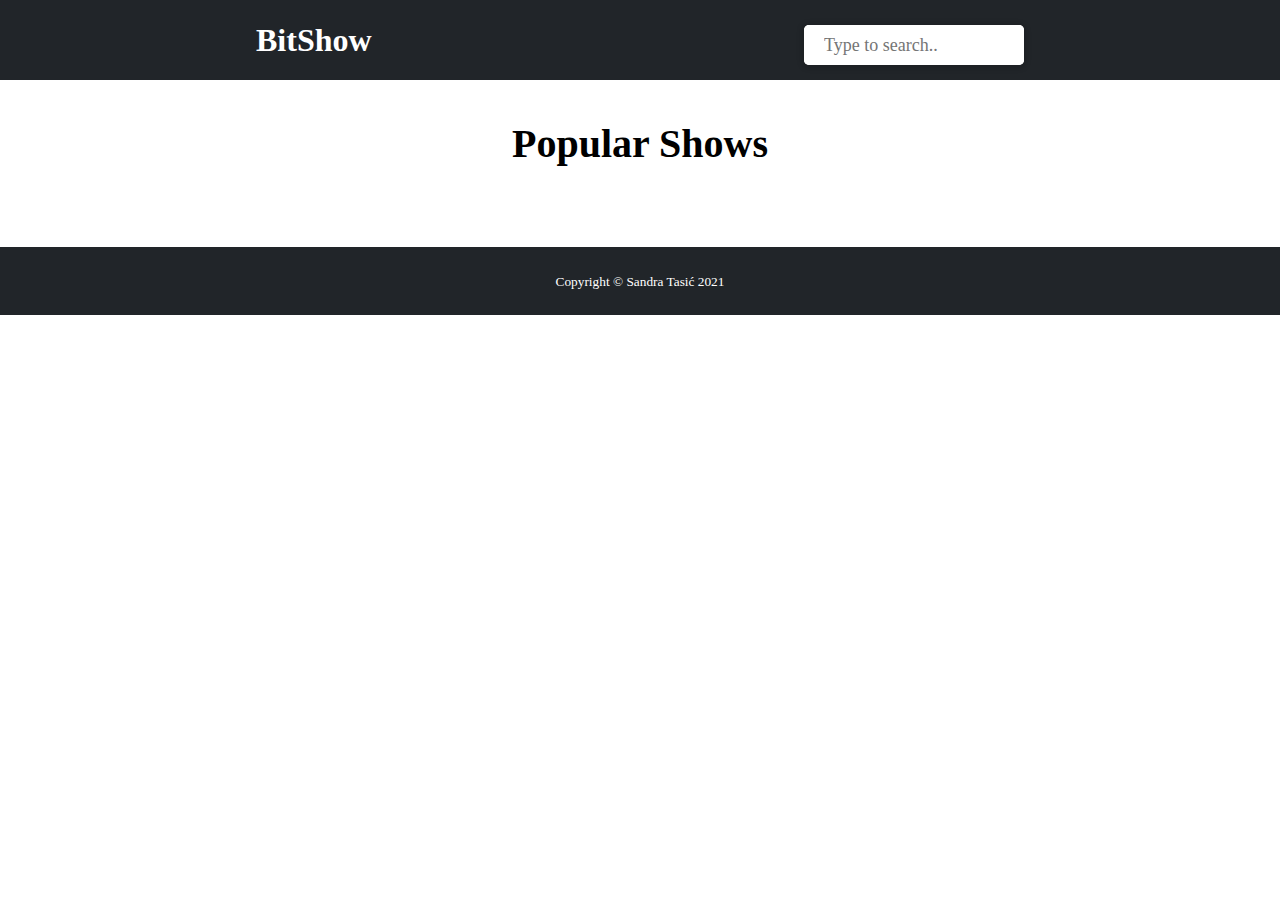
<file: index.html>
<!DOCTYPE html>
<html lang="en">
<head>
    <meta charset="UTF-8">
    <meta http-equiv="X-UA-Compatible" content="IE=edge">
    <meta name="viewport" content="width=device-width, initial-scale=1.0">
    <link href="https://cdn.jsdelivr.net/npm/bootstrap@5.0.2/dist/css/bootstrap.min.css" rel="stylesheet" integrity="sha384-EVSTQN3/azprG1Anm3QDgpJLIm9Nao0Yz1ztcQTwFspd3yD65VohhpuuCOmLASjC" crossorigin="anonymous">
    <link rel="stylesheet" href="./style/main.css">
    <title>BitShow</title>
</head>
<body>
    <header>
        <nav>
            <div>
                <h1>BitShow</h1>
            </div>
            <div class="wrapper">
                <div class="search-input">
                <a href="" target="_blank" hidden></a>
                <input type="text" placeholder="Type to search.."
                class="input-type">
                <div class="autocom-box">
                </div>
                </div>
            </div>
         </nav>
    </header>


    
    <main>
        <h2>Popular Shows</h2>
        <div class="main-div">

        </div>

    </main>

    <footer>
        <small>Copyright &copy; <a href="https://www.linkedin.com/in/sandra-tasi%C4%87-568a08170/" target="_blank" class="linkedin">Sandra Tasić</a> 2021</small>
    </footer>





    
    <script src="https://code.jquery.com/jquery-3.6.0.min.js" integrity="sha256-/xUj+3OJU5yExlq6GSYGSHk7tPXikynS7ogEvDej/m4=" crossorigin="anonymous"></script>
    
    <script src="https://cdn.jsdelivr.net/npm/bootstrap@5.0.0/dist/js/bootstrap.bundle.min.js" integrity="sha384-p34f1UUtsS3wqzfto5wAAmdvj+osOnFyQFpp4Ua3gs/ZVWx6oOypYoCJhGGScy+8" crossorigin="anonymous"></script>
    <script src="js/main.js"></script>
    <script src="js/searchLogic.js"></script>
    
</body>
</html>
</file>
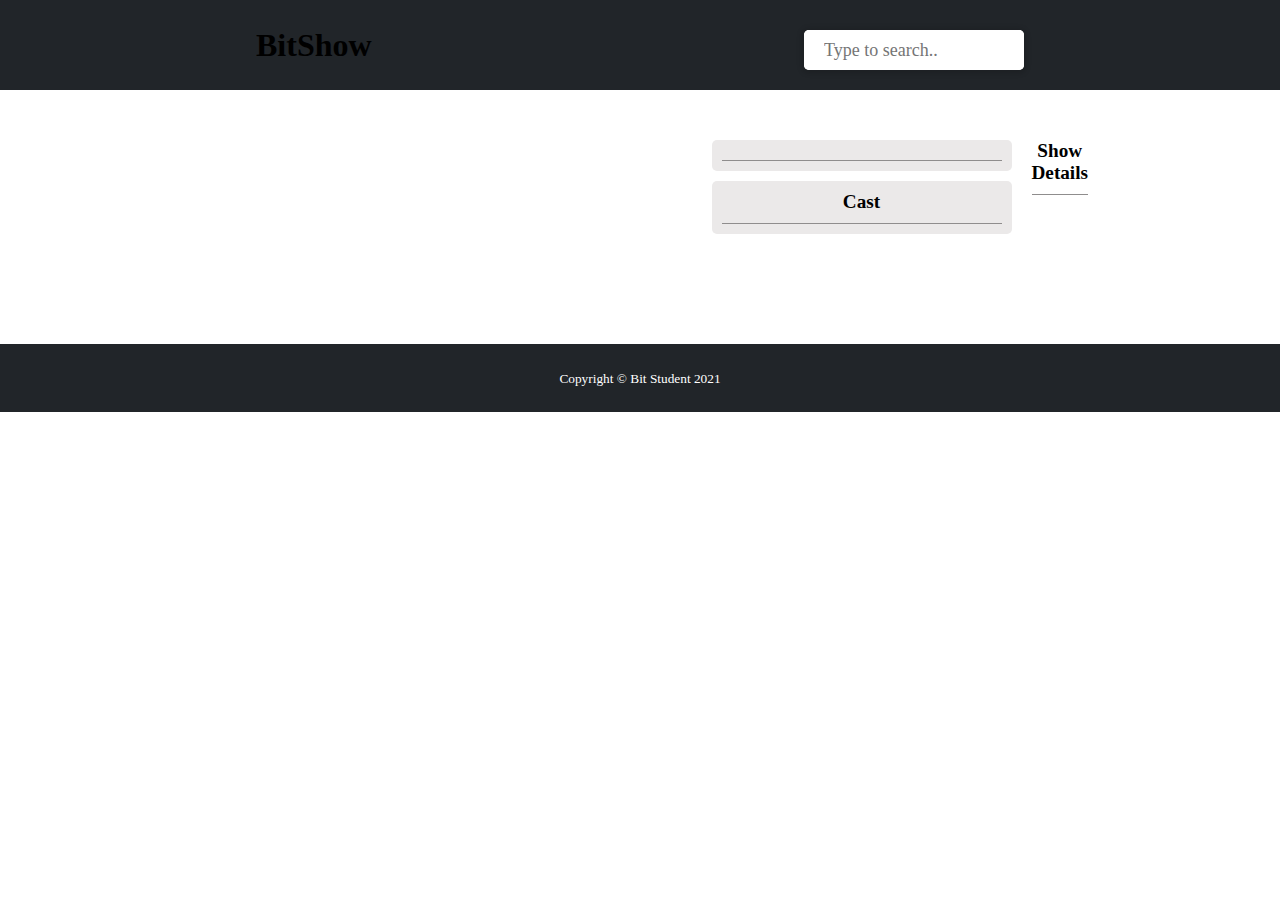
<file: tv-show.html>
<!DOCTYPE html>
<html lang="en">
<head>
    <meta charset="UTF-8">
    <meta http-equiv="X-UA-Compatible" content="IE=edge">
    <meta name="viewport" content="width=device-width, initial-scale=1.0">
    <link href="https://cdn.jsdelivr.net/npm/bootstrap@5.0.2/dist/css/bootstrap.min.css" rel="stylesheet" integrity="sha384-EVSTQN3/azprG1Anm3QDgpJLIm9Nao0Yz1ztcQTwFspd3yD65VohhpuuCOmLASjC" crossorigin="anonymous">
    <link rel="stylesheet" href="./style/tv-show.css">
    <title>Document</title>
</head>
<body>
    <header>
        <nav>
            <div>
                <h1>BitShow</h1>
            </div>
            <div class="wrapper">
                <div class="search-input">
                <a href="" target="_blank" hidden></a>
                <input type="text" placeholder="Type to search..">
                <div class="autocom-box">
                </div>
                </div>
            </div>
         </nav>
    </header>



    <main>
        <h2></h2>

        <div class="main-flex">
            <div class="imageDiv">
            </div>
            <div class="info">
                <div class="seasons">
                    <h4 class="season-title"></h4>
                    <ul class="season-date">

                    </ul>
                </div>
                <div class="cast">
                    <h4>Cast</h4>
                    <ul class="cast-list">

                    </ul>
                </div>
            </div>
            <div class="description">
                <h4>Show Details</h4>
                <p class="showInfo"></p>
            </div>
        </div>
    </main>


    <footer>
        <small>Copyright &copy; Bit Student 2021</small>
    </footer>




    <script src="https://cdn.jsdelivr.net/npm/bootstrap@5.0.0/dist/js/bootstrap.bundle.min.js" integrity="sha384-p34f1UUtsS3wqzfto5wAAmdvj+osOnFyQFpp4Ua3gs/ZVWx6oOypYoCJhGGScy+8" crossorigin="anonymous"></script>
    <script src="second.js"></script>
    <script src="searchLogic.js"></script>
</body>
</html>
</file>
<file: style/main.css>
* {
  box-sizing: border-box;
  margin: 0;
  padding: 0;
  font-family: "Futura Now", "sans-serif"; }

header {
  width: 100vw;
  background-color: #212529;
  padding: 15px 0; }
  header nav {
    width: 60%;
    margin: 0 auto; }
    header nav h1 {
      text-align: center;
      padding-top: 7px;
      color: white; }
      header nav h1:hover {
        color: #d8c9c9; }
    header nav .wrapper {
      max-width: 100%;
      padding-top: 10px; }
    header nav .search-input {
      background: #fff;
      width: 100%;
      border-radius: 5px;
      position: relative;
      box-shadow: 0px 1px 5px 3px rgba(0, 0, 0, 0.12); }
    header nav input {
      height: 40px;
      width: 100%;
      outline: none;
      border: none;
      border-radius: 5px;
      padding: 0 60px 0 20px;
      font-size: 18px; }
    header nav .search-input .autocom-box {
      padding: 0;
      opacity: 0;
      pointer-events: none; }
    header nav .search-input.active .autocom-box {
      padding: 10px 8px;
      opacity: 1;
      pointer-events: auto; }
      header nav .search-input.active .autocom-box li {
        display: block; }
    header nav .autocom-box {
      width: 100%;
      background-color: white;
      position: absolute;
      top: 39px;
      left: 0;
      border: 1px solid #d1d1d1; }
      header nav .autocom-box li {
        list-style: none;
        padding: 8px 12px;
        display: none;
        width: 100%;
        cursor: pointer;
        border-radius: 3px;
        border-bottom: 1px solid #d1d1d1; }
        header nav .autocom-box li:hover {
          background-color: #efefef; }

main {
  width: 65%;
  margin: 30px auto; }
  main h2 {
    text-align: center;
    margin-bottom: 30px;
    margin-top: 40px;
    font-size: 2.3em; }
  main .main-div {
    width: 100%;
    margin: 0 auto;
    text-align: center; }
  main .tv-div {
    box-shadow: rgba(60, 64, 67, 0.3) 0px 1px 2px 0px, rgba(60, 64, 67, 0.15) 0px 2px 6px 2px;
    cursor: pointer;
    padding: 15px;
    margin-bottom: 20px;
    border-radius: 5px;
    background-color: #f0eaea; }
    main .tv-div:hover {
      background-color: #e2dede; }
    main .tv-div img {
      width: 100%; }
    main .tv-div h4 {
      padding: 20px 0;
      color: #804444; }
      main .tv-div h4:hover {
        color: #a06b6b; }

footer {
  background-color: #212529;
  padding: 25px 0;
  text-align: center;
  margin-top: 30px; }
  footer small {
    color: white; }
    footer small .linkedin {
      text-decoration: none;
      color: white; }
      footer small .linkedin:hover {
        color: rgba(213, 187, 214, 0.932); }

@media screen and (min-width: 576px) {
  nav {
    display: flex;
    justify-content: space-between; }
    nav .wrapper {
      width: 220px; }

  main {
    width: 75%; }

  .main-div {
    display: flex;
    flex-wrap: wrap;
    justify-content: space-around; } }
@media screen and (min-width: 1200px) {
  main {
    width: 70%; }
    main h2 {
      margin-bottom: 50px;
      font-size: 2.5em; }
    main .tv-div {
      width: 30%; }
      main .tv-div img {
        width: 100%; } }

/*# sourceMappingURL=main.css.map */
</file>
<file: style/tv-show.css>
* {
  box-sizing: border-box;
  margin: 0;
  padding: 0;
  font-family: "Futura Now", "sans-serif"; }

header {
  width: 100vw;
  background-color: #212529;
  padding: 20px 0; }
  header nav {
    width: 60%;
    margin: 0 auto; }
    header nav h1 {
      text-align: center;
      padding-top: 7px; }
      header nav h1 a {
        text-decoration: none;
        color: white; }
        header nav h1 a:hover {
          color: #d8c9c9; }
    header nav .wrapper {
      max-width: 100%;
      padding-top: 10px; }
    header nav .search-input {
      background: #fff;
      width: 100%;
      border-radius: 5px;
      position: relative;
      box-shadow: 0px 1px 5px 3px rgba(0, 0, 0, 0.12); }
    header nav input {
      height: 40px;
      width: 100%;
      outline: none;
      border: none;
      border-radius: 5px;
      padding: 0 60px 0 20px;
      font-size: 18px; }
    header nav .search-input .autocom-box {
      padding: 0;
      opacity: 0;
      pointer-events: none; }
    header nav .search-input.active .autocom-box {
      padding: 10px 8px;
      opacity: 1;
      pointer-events: auto; }
      header nav .search-input.active .autocom-box li {
        display: block; }
    header nav .autocom-box {
      width: 100%;
      background-color: white;
      position: absolute;
      top: 39px;
      left: 0;
      border: 1px solid #d1d1d1; }
      header nav .autocom-box li {
        list-style: none;
        padding: 8px 12px;
        display: none;
        width: 100%;
        cursor: pointer;
        border-radius: 3px;
        border-bottom: 1px solid #d1d1d1; }
        header nav .autocom-box li:hover {
          background-color: #efefef; }

main {
  width: 70%;
  margin: 30px auto; }
  main h2 {
    text-align: center;
    margin-bottom: 20px;
    font-size: 2em; }
  main .imageDiv {
    width: 100%; }
    main .imageDiv img {
      width: 100%;
      border-radius: 5px; }
  main .info {
    width: 100%;
    margin: 20px 0;
    padding: 20px;
    text-align: center; }
    main .info .seasons, main .info .cast {
      font-size: 1.4em;
      background-color: #ebe9e9;
      padding: 10px;
      margin-bottom: 10px;
      border-radius: 5px; }
      main .info .seasons .season-date, main .info .cast .season-date {
        padding: 0; }
    main .info .cast .cast-list {
      padding: 0; }
    main .info ul {
      list-style: none; }
  main .description {
    text-align: center; }
    main .description h4 {
      margin-bottom: 20px; }
  main h4 {
    padding-bottom: 10px;
    border-bottom: 1px solid #8f8d8d; }

footer {
  background-color: #212529;
  padding: 25px 0;
  text-align: center;
  margin-top: 30px; }
  footer small {
    color: white; }

@media screen and (min-width: 576px) {
  nav {
    display: flex;
    justify-content: space-between; }
    nav .wrapper {
      width: 220px; } }
@media screen and (min-width: 768px) {
  .info {
    display: flex;
    justify-content: space-between; } }
@media screen and (min-width: 992px) {
  .input-type {
    padding: 25px 15px; }

  .tv-title {
    font-size: 3em; }

  .main-flex {
    display: flex;
    margin-bottom: 60px;
    margin-top: 50px; }
    .main-flex .imageDiv {
      padding: 0 50px; }
    .main-flex .info {
      display: flex;
      flex-direction: column;
      justify-content: flex-start;
      width: fit-content;
      padding-top: 0;
      margin-top: 0; }

  .description {
    font-size: 1.2em; } }
@media screen and (min-width: 992px) {
  .info .seasons, main .info .cast, .info .cast {
    width: 300px;
    font-size: 1.2em; } }

/*# sourceMappingURL=tv-show.css.map */
</file>
